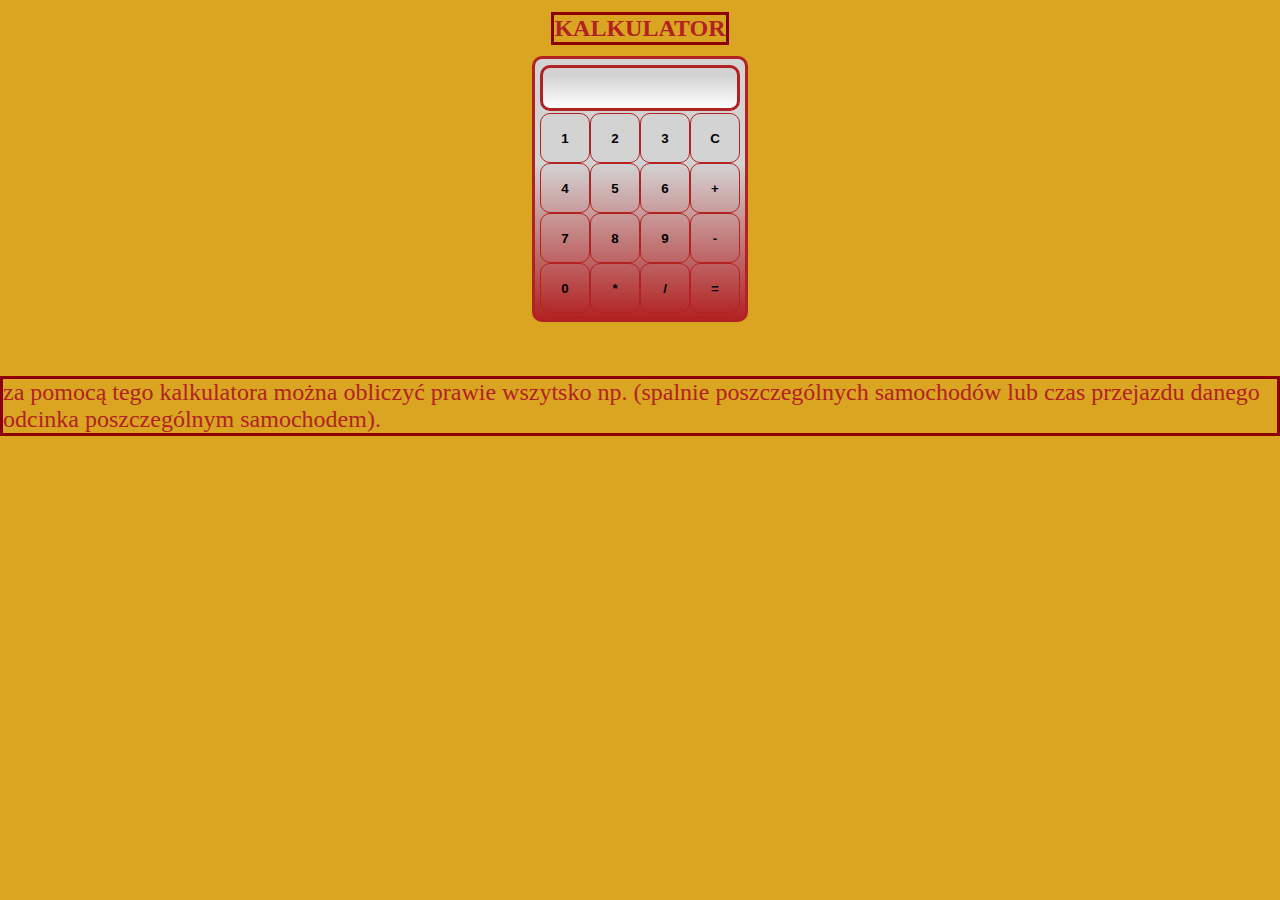
<file: java.html>
<!DOCTYPE html>
<html lang="en">
<head>
    <meta charset="UTF-8">
    <meta name="viewport" content="width=device-width, initial-scale=1.0">
    <title>JAVA SCRIPT</title>
    <link rel="stylesheet" href="main.css">
</head>
<body>
    
    <div class="ooo">
        <h3>KALKULATOR</h3>
    </br>
</br>
        <div class="tlo">
            <div id="ekran"></div>
            <div class="container">
                <button id="num_1" class="as">1</button>
                <button id="num_2" class="as">2</button>
                <button id="num_3" class="as">3</button>
                <button id="wyczysc" class="as">C</button>
                <button id="num_4" class="as">4</button>
                <button id="num_5" class="as">5</button>
                <button id="num_6" class="as">6</button>
                <button id="plus" class="as">+</button>
                <button id="num_7" class="as">7</button>
                <button id="num_8" class="as">8</button>
                <button id="num_9" class="as">9</button>
                <button id="minus" class="as">-</button>
                <button id="num_0" class="as">0</button>
                <button id="razy" class="as">*</button>
                <button id="dzielenie" class="as">/</button>
                <button id="wynik" class="as">=</button>
            </div>
        </div>
    </div>
        <script src="script.js"></script>
</br> </br> </br>

    <p>za pomocą tego kalkulatora można obliczyć prawie wszytsko np. (spalnie poszczególnych samochodów lub czas przejazdu danego odcinka poszczególnym samochodem).</p>

        
        
    
</body>
</html>
</file>
<file: main.css>
*{
    margin: auto;
}

body{
    background: goldenrod;
}

.ooo{
    width: 200px;
    display: flex;
    flex-wrap: wrap;
    align-items: center;
    justify-content: center;
    font-size: 25px;
   
}

.tlo{
    background-image:linear-gradient(lightgrey 40%, firebrick);
    width: 200px;
    height: 250px;
    padding: 5px;
    border-radius: 10px;
    border: 3px solid firebrick;
    display:flex;
    flex-wrap: wrap;
}

#ekran{
    width: 210px;
    height: 40px;
    background-image: linear-gradient(lightgrey 20%, white);
    border-radius: 10px;
    text-align: right;
    font-size: 30px;
    border: 3px solid firebrick;
}
.container{
    width: 200px;
    height: 200px;
    display: flex;
    flex-wrap: wrap;
    justify-content: center;
    align-items: center;
}

.as{
    width: 50px;
    height: 50px;
    border-radius: 10px;
    background-color: transparent;
    font-family: sans-serif;
    border: 1px solid firebrick;
    font-weight: bold;
}

.as:hover{
    border: 3px solid firebrick;
}

p{
    border: darkred solid 3px;
    font-size: x-large;
    color: firebrick;
}
h3{
    border: darkred solid 3px;
    font-size: x-large;
    color: firebrick;
}
</file>
